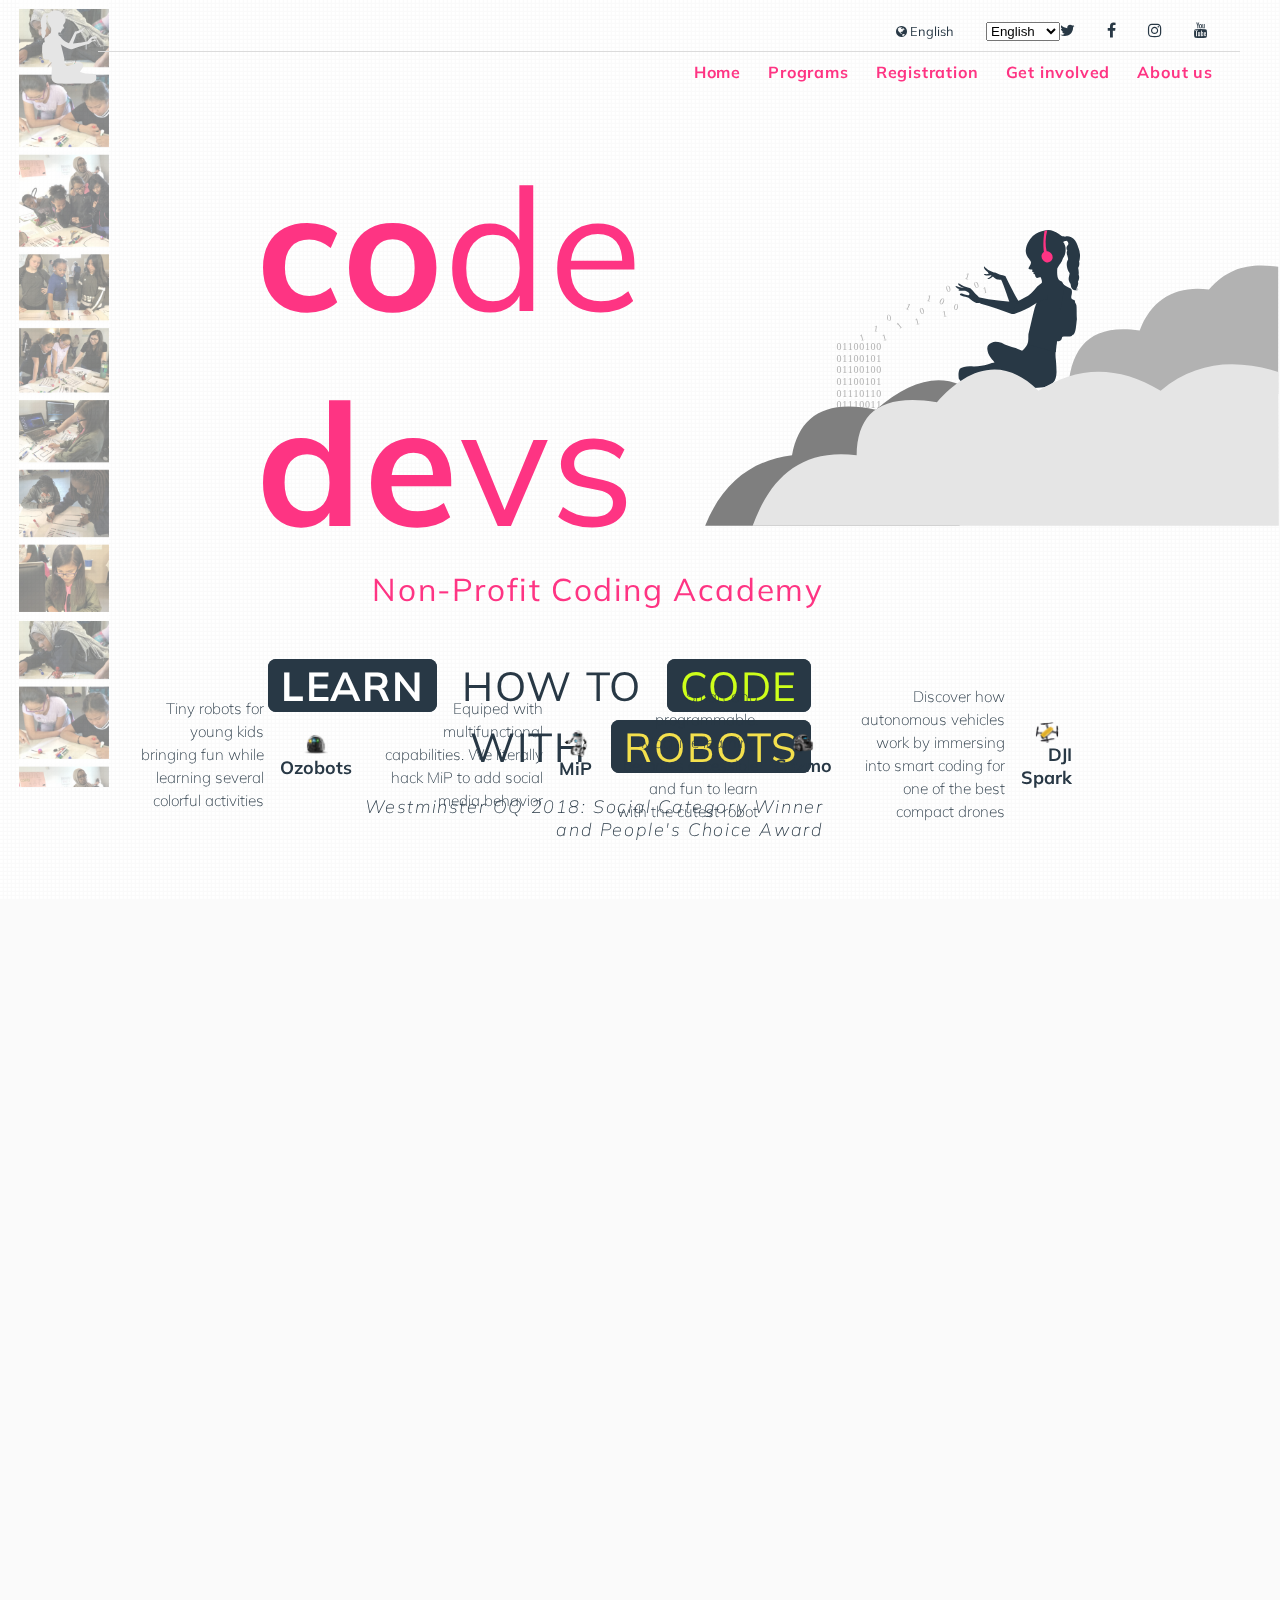
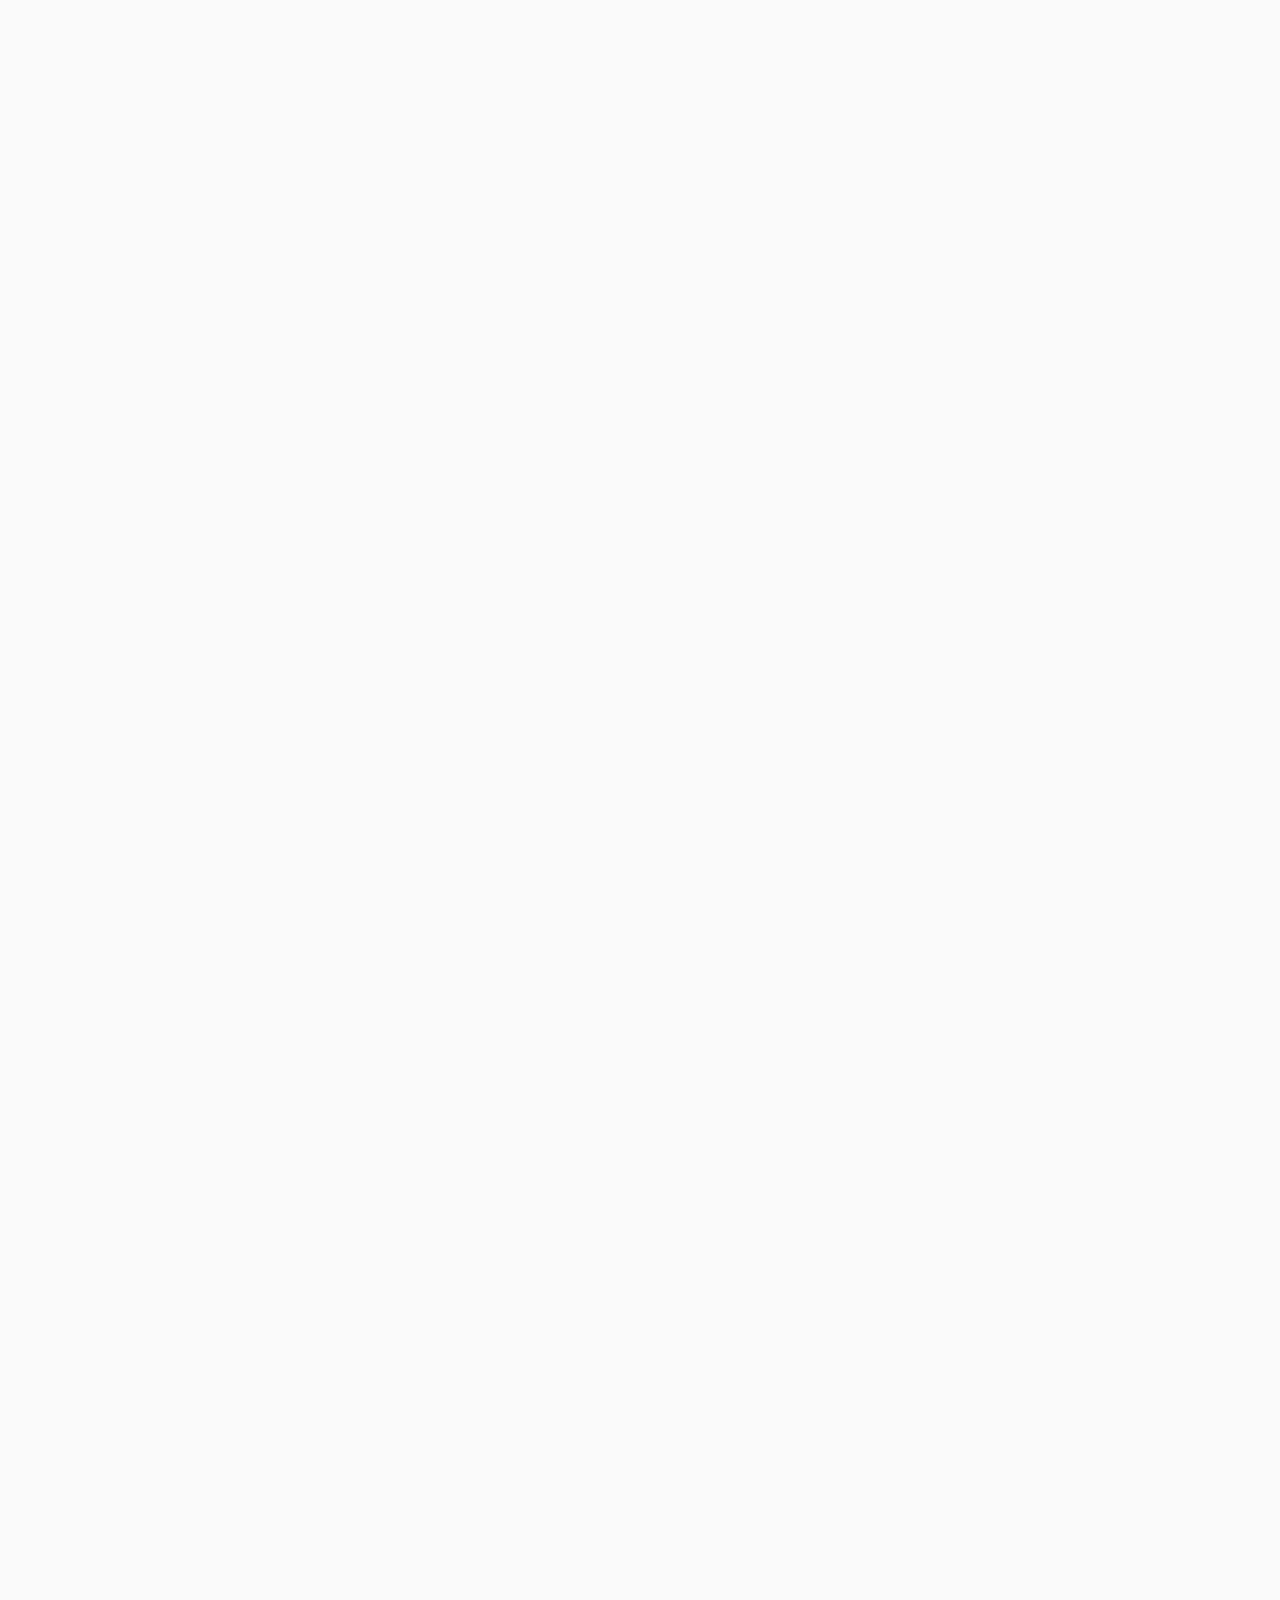
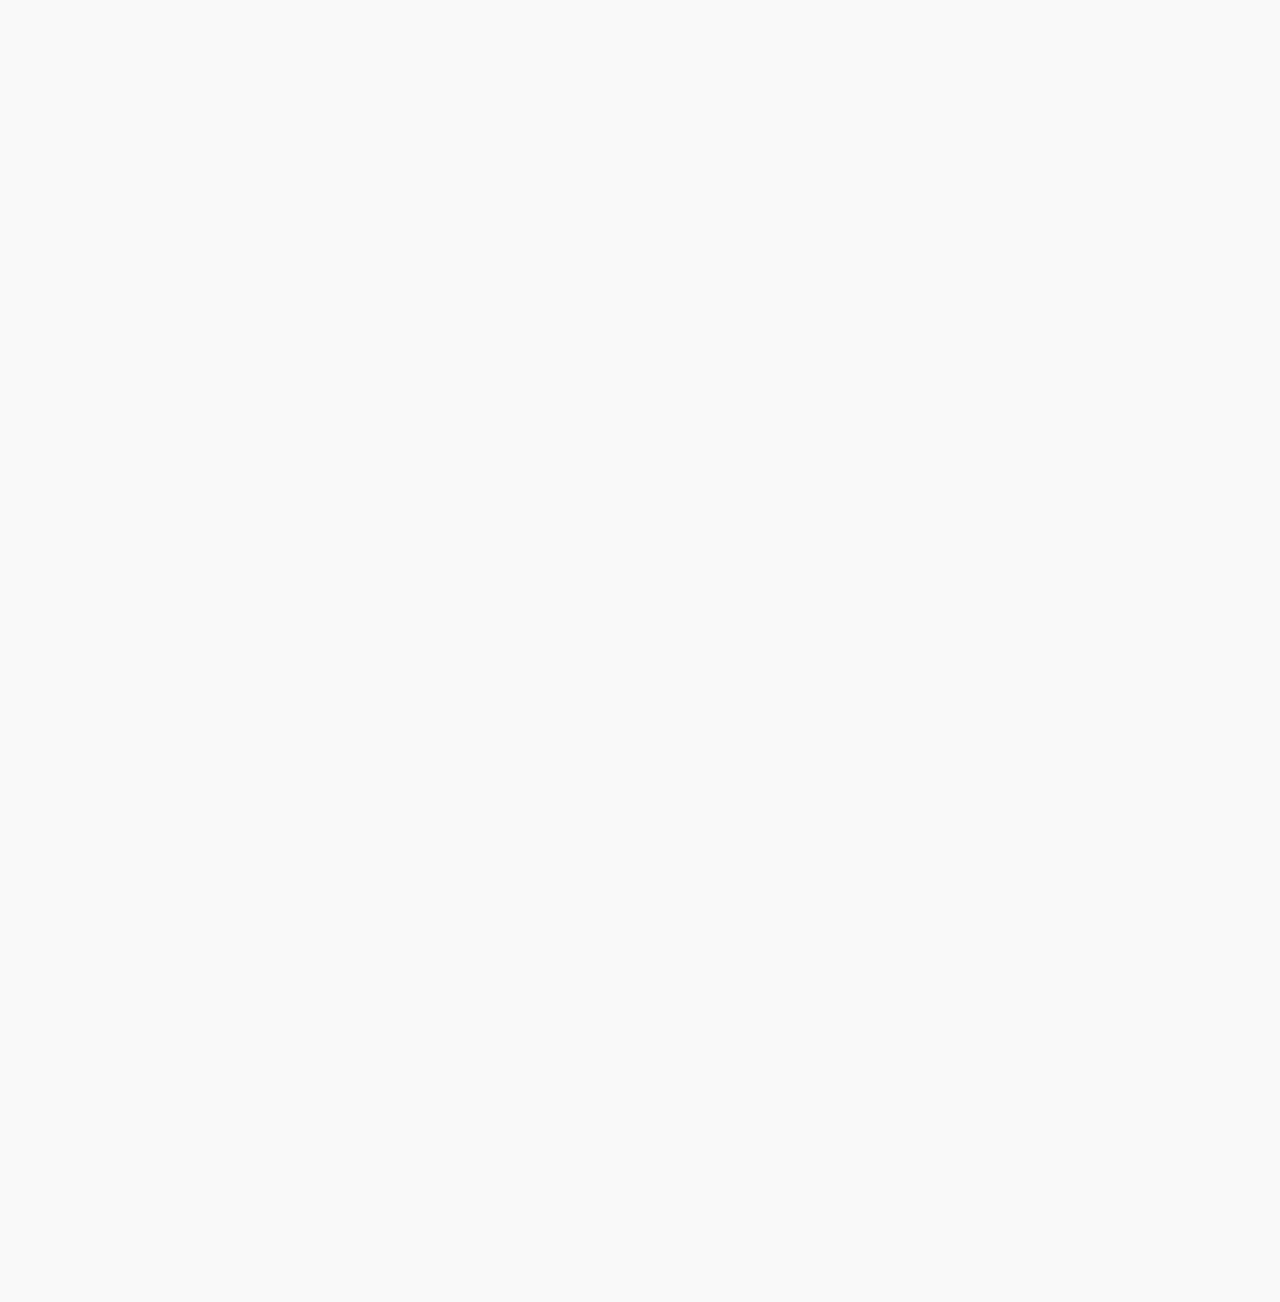
<file: index.html>
<!DOCTYPE html>
<html lang="en">
    <head>
        <meta charset="UTF-8">
        <meta name="viewport" content="width=device-width">
        <link rel="stylesheet" href="https://cdnjs.cloudflare.com/ajax/libs/font-awesome/4.7.0/css/font-awesome.min.css">
        <link href="https://fonts.googleapis.com/css?family=Montserrat:500|Muli:400,600,700|Noto+Sans" rel="stylesheet">
        <link rel="stylesheet" href="/assets/css/fullpage.css">
        <link rel="stylesheet" href="/assets/css/style.css">                
        <title>CodeDevs | Non-Profit Coding Academy for Women & Minorities</title>
    </head>
    <body>
        <header>    
    <div class="codedevs-engineer-color">
        <a href="/#home"><img src="/assets/img/codedevs-engineer-color.svg"/></a>
    </div>
    <div class="codedevs-engineer-silver hide">
        <img src="/assets/img/codedevs-engineer-silver.svg"/>
    </div>
    <div class="navigation">
        <div class="nav-social">            
            
<div class="current-language">
    <a href="#home" class="ex-font-language js-ec-link expandcollapse"><i class="fa fa-globe"></i> English</a>
</div>
<div class="language-container">
    <select id="language-selector">
        
             
                <option value="en" selected>English</option>
            
        
            
                <option value="es">Español</option>
            
        
            
                <option value="fr">Français</option>
            
        
    </select>
</div>


    <a href="https://twitter.com/codedevsorg" target="_blank"><i class="fa fa-twitter"></i></a>

    <a href="https://facebook.com/codedevsorg" target="_blank"><i class="fa fa-facebook"></i></a>

    <a href="https://instagram.com/codedevsorg" target="_blank"><i class="fa fa-instagram"></i></a>

    <a href="https://www.youtube.com/channel/UC_ZfAFlGfhvVUnnWbUzYd6g" target="_blank"><i class="fa fa-youtube"></i></a>

        </div>
        <div class="nav-desktop">
            <!-- Navigation - Enabled in Normal Display (Only) -->

<div class="nav-desktop-list">            

    <a href="#home" target="_self">Home</a>

    <a href="#programs" target="_self">Programs</a>

    <a href="#registration" target="_self">Registration</a>

    <a href="#get-involved" target="_self">Get involved</a>

    <a href="#about-us" target="_self">About us</a>

</div>
        </div>    
        <div class="nav-mobile-wrap">
            <div class="mobile-bar-icon-wrap">                
                <div class="mobile-bar-icon"><i class="fa fa-bars"></i></div>
                <div class="mobile-bar-icon-close hide"><i class="fa fa-times"></i></div>
            </div>
            <!-- Navigation - Enabled in Small Display (Only)(Accordion Content) -->

<nav class="nav-mobile hide-outside">    
    <ul class="nav-mobile-list">
    
        <li><a href="#home">HOME</a></li>
    
        <li><a href="#programs">PROGRAMS</a></li>
    
        <li><a href="#registration">REGISTRATION</a></li>
    
        <li><a href="#get-involved">GET INVOLVED</a></li>
    
        <li><a href="#about-us">ABOUT US</a></li>
    
        
        <li class="nav-mobile-language">                
            <a href="/#" class="ex-font-language js-ec-link expandcollapse">English <i class="fa fa-globe"></i></a>
        </li>
        
        <li>
        
            <a href="https://twitter.com/codedevsorg" target="_blank"><i class="fa fa-twitter  "></i></a>
        
            <a href="https://facebook.com/codedevsorg" target="_blank"><i class="fa fa-facebook  "></i></a>
        
            <a href="https://instagram.com/codedevsorg" target="_blank"><i class="fa fa-instagram  "></i></a>
        
            <a href="https://www.youtube.com/channel/UC_ZfAFlGfhvVUnnWbUzYd6g" target="_blank"><i class="fa fa-youtube  "></i></a>
        
        </li>        
    </ul>
</nav>
        </div>
    </div>    
</header>              
        
        <!-- Starts FullPage Slide JS -->
        <div id="fullpage">
            <div class="section" id="section-home" data-anchor="home">                
                
<div class="banner">
    <h1><span>co</span>de <span>de</span>vs</h1>   
    <div class="banner-inner">
        <div class="banner-left">
            <h2>Non-Profit Coding Academy</h2>
            <div class="zinger">
                <h3><span class="span-learn">LEARN</span> HOW TO <span class="span-code">CODE</span></h3>
                <h3>WITH <span class="span-robots">ROBOTS</span></h3>
            </div>
            <h4>Westminster OQ 2018: Social Category Winner<br/>
                and People's Choice Award
            </h4>
        </div>
    </div>    
</div>
<div class="banner-ads">
    <div class="banner-robot">
        <p>Tiny robots for young kids bringing fun while learning several colorful activities</p>
        <div class="banner-robot-img">
            <img src="/assets/img/robot-x200-ozobot.png"/>
            <h3>Ozobots</h3>
        </div>
    </div>
    <div class="banner-robot">
        <p>Equiped with multifunctional capabilities. We literally hack MiP to add social media behavior</p>
        <div class="banner-robot-img">
            <img src="/assets/img/robot-x200-mip.png"/>
            <h3>MiP</h3>
        </div>
    </div>
    <div class="banner-robot">
        <p>Smart and programmable. Machine learning becomes accessible and fun to learn with the cutest robot</p>
        <div class="banner-robot-img">
            <img src="/assets/img/robot-x200-cozmo.png"/>
            <h3>Cozmo</h3>
        </div>
    </div>
    <div class="banner-robot">
        <p>Discover how autonomous vehicles work by immersing into smart coding for one of the best compact drones</p>
        <div class="banner-robot-img">
            <img src="/assets/img/robot-x200-dji_spark.png"/>
            <h3>DJI Spark</h3>
        </div>        
    </div>
</div>
<div class="banner-robots1">
    <span></span>
</div>
<div class="debug"></div>
            </div>
            <div class="section" id="section-programs" data-anchor="programs">
                
<div class="slide" data-anchor="curricula">    
    <h1>Programs Webpage</h1>
    <h1>K12 - After School</h1>
    <h2>Subtitle</h2>    
        <p>Lorem <a href="#">link</a> ipsum dolor sit amet, consectetur adipiscing elit. Donec vestibulum lectus varius, condimentum sem id, feugiat purus. Quisque pulvinar urna quis iaculis congue. Sed semper pellentesque ligula, posuere posuere est feugiat vitae. In eu arcu lobortis, aliquet est nec, pretium enim. Suspendisse eget sodales metus. Cras dolor magna, semper sed ligula in, sollicitudin interdum leo. Phasellus sed velit tempor, pulvinar dolor in, malesuada ex. Mauris efficitur hendrerit velit ut accumsan.</p>
        <p>Lorem ipsum dolor sit amet, consectetur adipiscing elit. Donec vestibulum lectus varius, condimentum sem id, feugiat purus. Quisque pulvinar urna quis iaculis congue. Sed semper pellentesque ligula, posuere posuere est feugiat vitae. In eu arcu lobortis, aliquet est nec, pretium enim. Suspendisse eget sodales metus. Cras dolor magna, semper sed ligula in, sollicitudin interdum leo. Phasellus sed velit tempor, pulvinar dolor in, malesuada ex. Mauris efficitur hendrerit velit ut accumsan.</p>        
</div>
<div class="slide" data-anchor="k12">              
    Some section B.2
</div>
<div class="slide" data-anchor="program-3">
    Some section B.3
</div>

            </div>
            <div class="section" data-anchor="registration">
                
<h1>Registration Webpage</h1>
Some section C
            </div>
            <div class="section" data-anchor="get-involved">
                
<h1>Volunteer Webpage</h1>
    Some section D
            </div>
            <div class="section" data-anchor="about-us">
                
<h1>About Us Webpage</h1>
Some section E
            </div>
        </div>            
        <script src="https://ajax.googleapis.com/ajax/libs/jquery/3.3.1/jquery.min.js"></script>
        <script src="/assets/js/fullpage.js"></script>
        <script src="/assets/js/main.js"></script>
    </body>
</html>
</file>
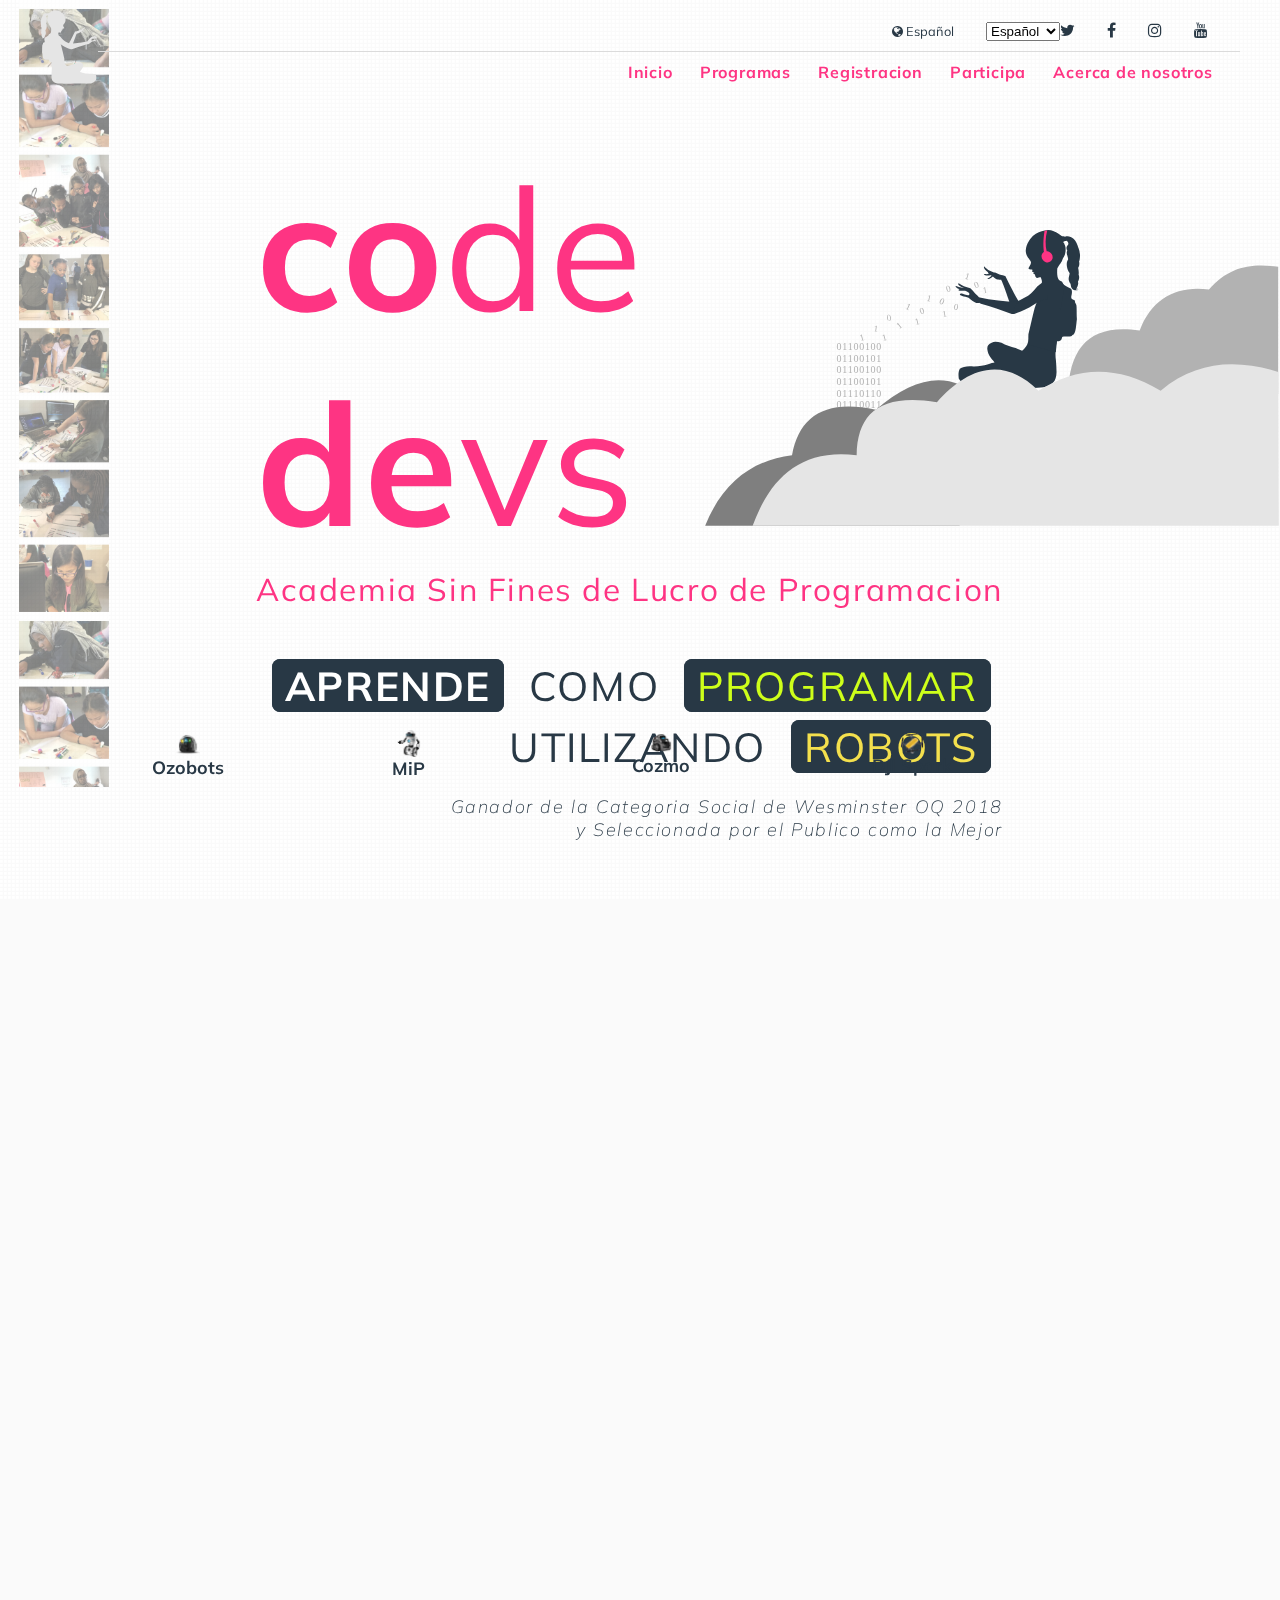
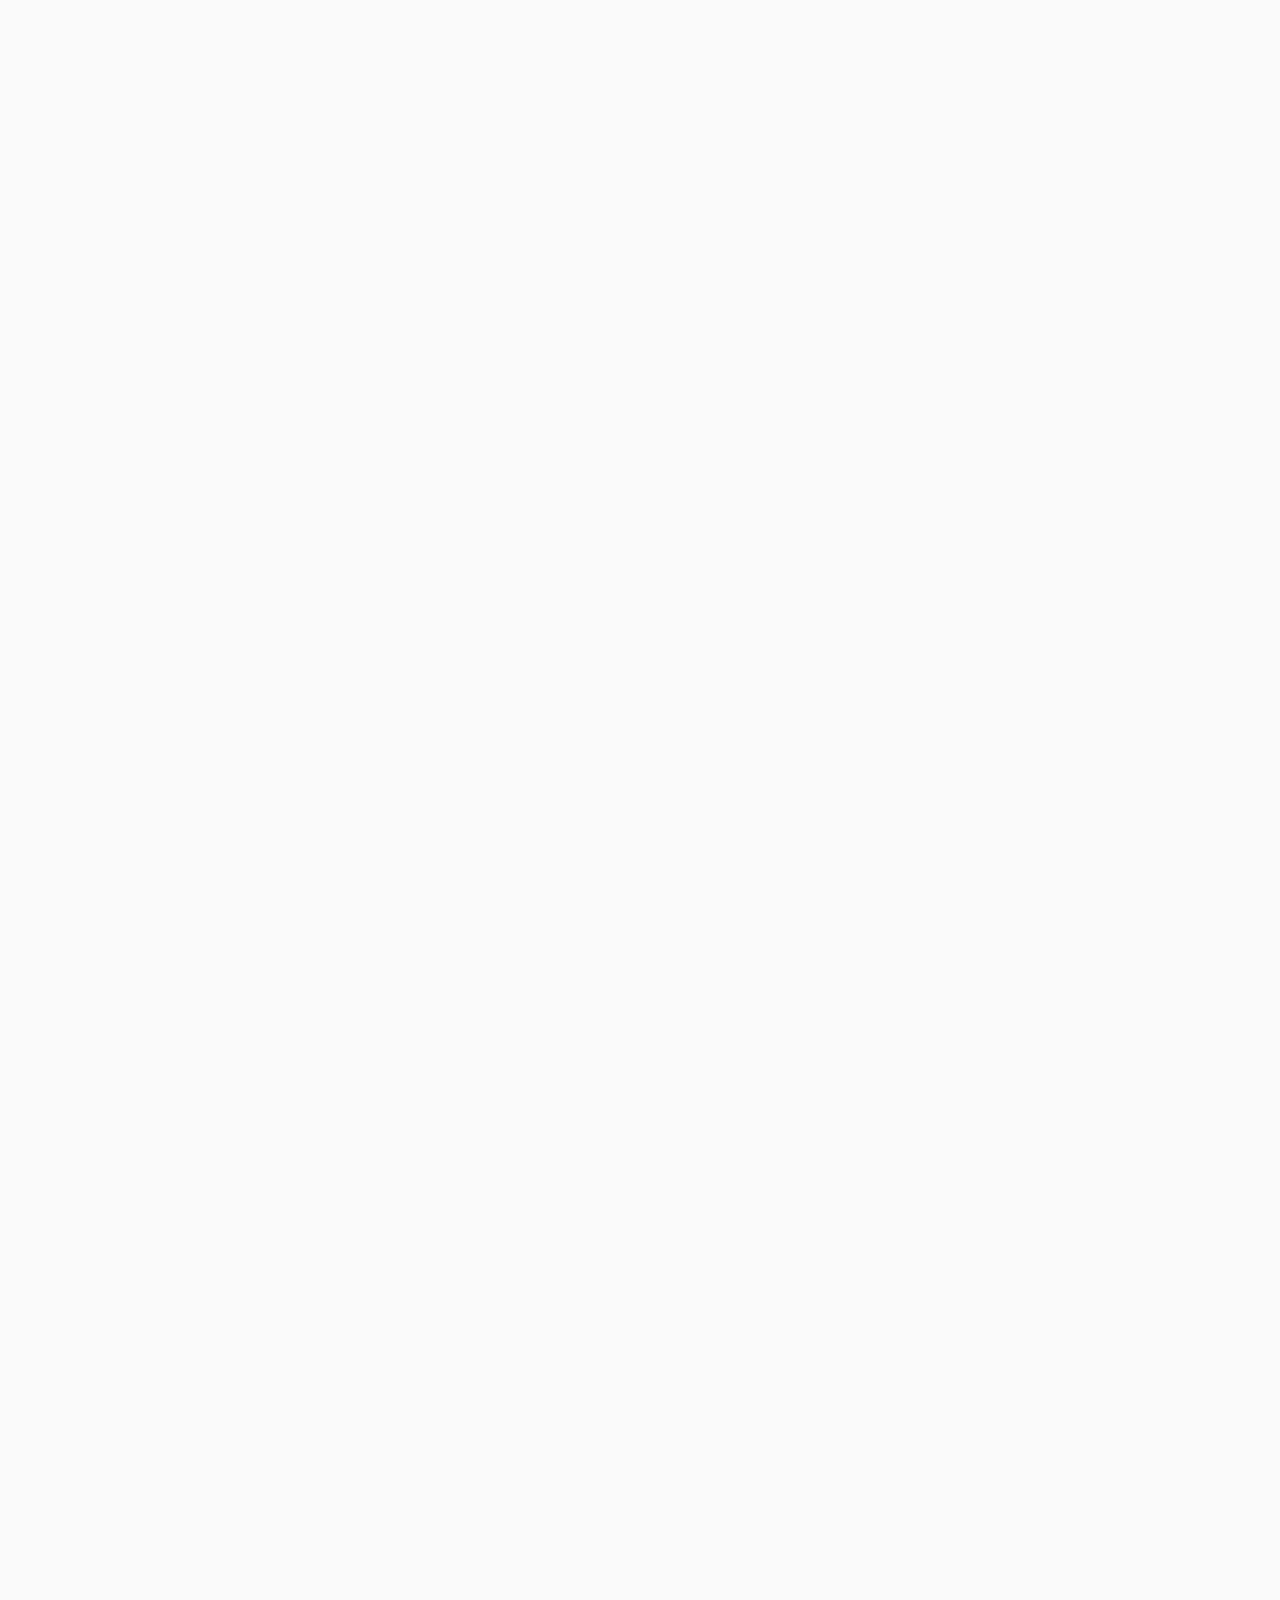
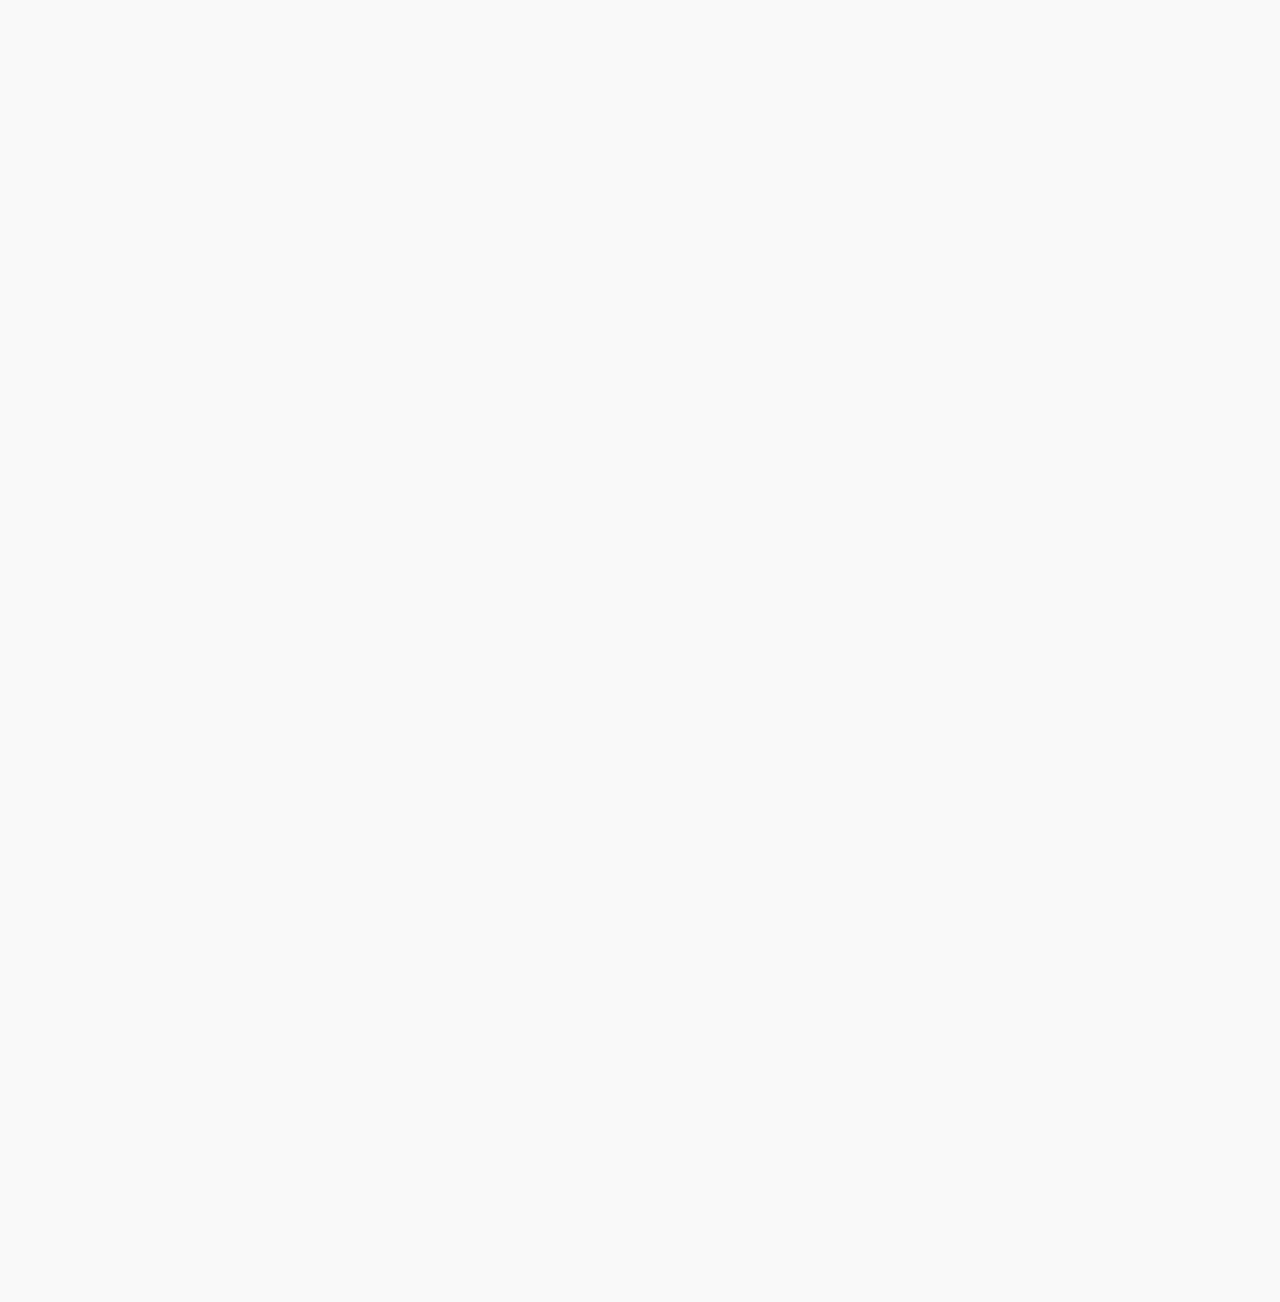
<file: es/index.html>
<!DOCTYPE html>
<html lang="es">
    <head>
        <meta charset="UTF-8">
        <meta name="viewport" content="width=device-width">
        <link rel="stylesheet" href="https://cdnjs.cloudflare.com/ajax/libs/font-awesome/4.7.0/css/font-awesome.min.css">
        <link href="https://fonts.googleapis.com/css?family=Montserrat:500|Muli:400,600,700|Noto+Sans" rel="stylesheet">
        <link rel="stylesheet" href="/assets/css/fullpage.css">
        <link rel="stylesheet" href="/assets/css/style.css">                
        <title>CodeDevs | Academia sin Fines de Lucro de Programacion para Mujeres y Minorias</title>
    </head>
    <body>
        <header>    
    <div class="codedevs-engineer-color">
        <a href="/#inicio"><img src="/assets/img/codedevs-engineer-color.svg"/></a>
    </div>
    <div class="codedevs-engineer-silver hide">
        <img src="/assets/img/codedevs-engineer-silver.svg"/>
    </div>
    <div class="navigation">
        <div class="nav-social">            
            
<div class="current-language">
    <a href="#inicio" class="ex-font-language js-ec-link expandcollapse"><i class="fa fa-globe"></i> Español</a>
</div>
<div class="language-container">
    <select id="language-selector">
        
            
                <option value="en">English</option>
            
        
             
                <option value="es" selected>Español</option>
            
        
            
                <option value="fr">Français</option>
            
        
    </select>
</div>


    <a href="https://twitter.com/codedevsorg" target="_blank"><i class="fa fa-twitter"></i></a>

    <a href="https://facebook.com/codedevsorg" target="_blank"><i class="fa fa-facebook"></i></a>

    <a href="https://instagram.com/codedevsorg" target="_blank"><i class="fa fa-instagram"></i></a>

    <a href="https://www.youtube.com/channel/UC_ZfAFlGfhvVUnnWbUzYd6g" target="_blank"><i class="fa fa-youtube"></i></a>

        </div>
        <div class="nav-desktop">
            <!-- Navigation - Enabled in Normal Display (Only) -->

<div class="nav-desktop-list">            

    <a href="#inicio" target="_self">Inicio</a>

    <a href="#programas" target="_self">Programas</a>

    <a href="#registracion" target="_self">Registracion</a>

    <a href="#participa" target="_self">Participa</a>

    <a href="#acerca-de-nosotros" target="_self">Acerca de nosotros</a>

</div>
        </div>    
        <div class="nav-mobile-wrap">
            <div class="mobile-bar-icon-wrap">                
                <div class="mobile-bar-icon"><i class="fa fa-bars"></i></div>
                <div class="mobile-bar-icon-close hide"><i class="fa fa-times"></i></div>
            </div>
            <!-- Navigation - Enabled in Small Display (Only)(Accordion Content) -->

<nav class="nav-mobile hide-outside">    
    <ul class="nav-mobile-list">
    
        <li><a href="#inicio">INICIO</a></li>
    
        <li><a href="#programas">PROGRAMAS</a></li>
    
        <li><a href="#registracion">REGISTRACION</a></li>
    
        <li><a href="#participa">PARTICIPA</a></li>
    
        <li><a href="#acerca-de-nosotros">ACERCA DE NOSOTROS</a></li>
    
        
        <li class="nav-mobile-language">                
            <a href="/#" class="ex-font-language js-ec-link expandcollapse">Español <i class="fa fa-globe"></i></a>
        </li>
        
        <li>
        
            <a href="https://twitter.com/codedevsorg" target="_blank"><i class="fa fa-twitter  "></i></a>
        
            <a href="https://facebook.com/codedevsorg" target="_blank"><i class="fa fa-facebook  "></i></a>
        
            <a href="https://instagram.com/codedevsorg" target="_blank"><i class="fa fa-instagram  "></i></a>
        
            <a href="https://www.youtube.com/channel/UC_ZfAFlGfhvVUnnWbUzYd6g" target="_blank"><i class="fa fa-youtube  "></i></a>
        
        </li>        
    </ul>
</nav>
        </div>
    </div>    
</header>              
        
        <!-- Starts FullPage Slide JS -->
        <div id="fullpage">
            <div class="section" id="section-home" data-anchor="inicio">                
                
<div class="banner">
    <h1><span>co</span>de <span>de</span>vs</h1>   
    <div class="banner-inner">
        <div class="banner-left">
            <h2>Academia Sin Fines de Lucro de Programacion</h2>
            <div class="zinger">
                <h3><span class="span-learn">APRENDE</span> COMO <span class="span-code">PROGRAMAR</span></h3>
                <h3>UTILIZANDO <span class="span-robots">ROBOTS</span></h3>
            </div>
            <h4>Ganador de la Categoria Social de Wesminster OQ 2018<br/>
                y Seleccionada por el Publico como la Mejor
            </h4>
        </div>
    </div>    
</div>
<div class="banner-ads">
    <div class="banner-robot">
        <p></p>
        <div class="banner-robot-img">
            <img src="/assets/img/robot-x200-ozobot.png"/>
            <h3>Ozobots</h3>
        </div>
    </div>
    <div class="banner-robot">
        <p></p>
        <div class="banner-robot-img">
            <img src="/assets/img/robot-x200-mip.png"/>
            <h3>MiP</h3>
        </div>
    </div>
    <div class="banner-robot">
        <p></p>
        <div class="banner-robot-img">
            <img src="/assets/img/robot-x200-cozmo.png"/>
            <h3>Cozmo</h3>
        </div>
    </div>
    <div class="banner-robot">
        <p></p>
        <div class="banner-robot-img">
            <img src="/assets/img/robot-x200-dji_spark.png"/>
            <h3>DJI Spark</h3>
        </div>        
    </div>
</div>
<div class="banner-robots1">
    <span></span>
</div>
<div class="debug"></div>
            </div>
            <div class="section" id="section-programs" data-anchor="programas">
                
<div class="slide" data-anchor="curricula">    
    <h1>Programas de la Página Web</h1>
    <h1>K12 - Después de la Escuela</h1>
    <h2>Subtitulo</h2>    
        <p>Lorem <a href="#">link</a> ipsum dolor sit amet, consectetur adipiscing elit. Donec vestibulum lectus varius, condimentum sem id, feugiat purus. Quisque pulvinar urna quis iaculis congue. Sed semper pellentesque ligula, posuere posuere est feugiat vitae. In eu arcu lobortis, aliquet est nec, pretium enim. Suspendisse eget sodales metus. Cras dolor magna, semper sed ligula in, sollicitudin interdum leo. Phasellus sed velit tempor, pulvinar dolor in, malesuada ex. Mauris efficitur hendrerit velit ut accumsan.</p>
        <p>Lorem ipsum dolor sit amet, consectetur adipiscing elit. Donec vestibulum lectus varius, condimentum sem id, feugiat purus. Quisque pulvinar urna quis iaculis congue. Sed semper pellentesque ligula, posuere posuere est feugiat vitae. In eu arcu lobortis, aliquet est nec, pretium enim. Suspendisse eget sodales metus. Cras dolor magna, semper sed ligula in, sollicitudin interdum leo. Phasellus sed velit tempor, pulvinar dolor in, malesuada ex. Mauris efficitur hendrerit velit ut accumsan.</p>        
</div>
<div class="slide" data-anchor="k12">              
    Alguna seccion B.2
</div>
<div class="slide" data-anchor="program-3">
    Alguna seccion B.3
</div>

            </div>
            <div class="section" data-anchor="registracion">
                
<h1>Página Web de Registracion</h1>
Alguna Seccion C
            </div>
            <div class="section" data-anchor="participa">
                
<h1>Página Web de Voluntarios</h1>
    Alguna Seccion D
            </div>
            <div class="section" data-anchor="acerca-de-nosotros">
                
<h1>Página Web Acerca de Nosotros</h1>
Alguna Seccion E
            </div>
        </div>            
        <script src="https://ajax.googleapis.com/ajax/libs/jquery/3.3.1/jquery.min.js"></script>
        <script src="/assets/js/fullpage.js"></script>
        <script src="/assets/js/main.js"></script>
    </body>
</html>
</file>
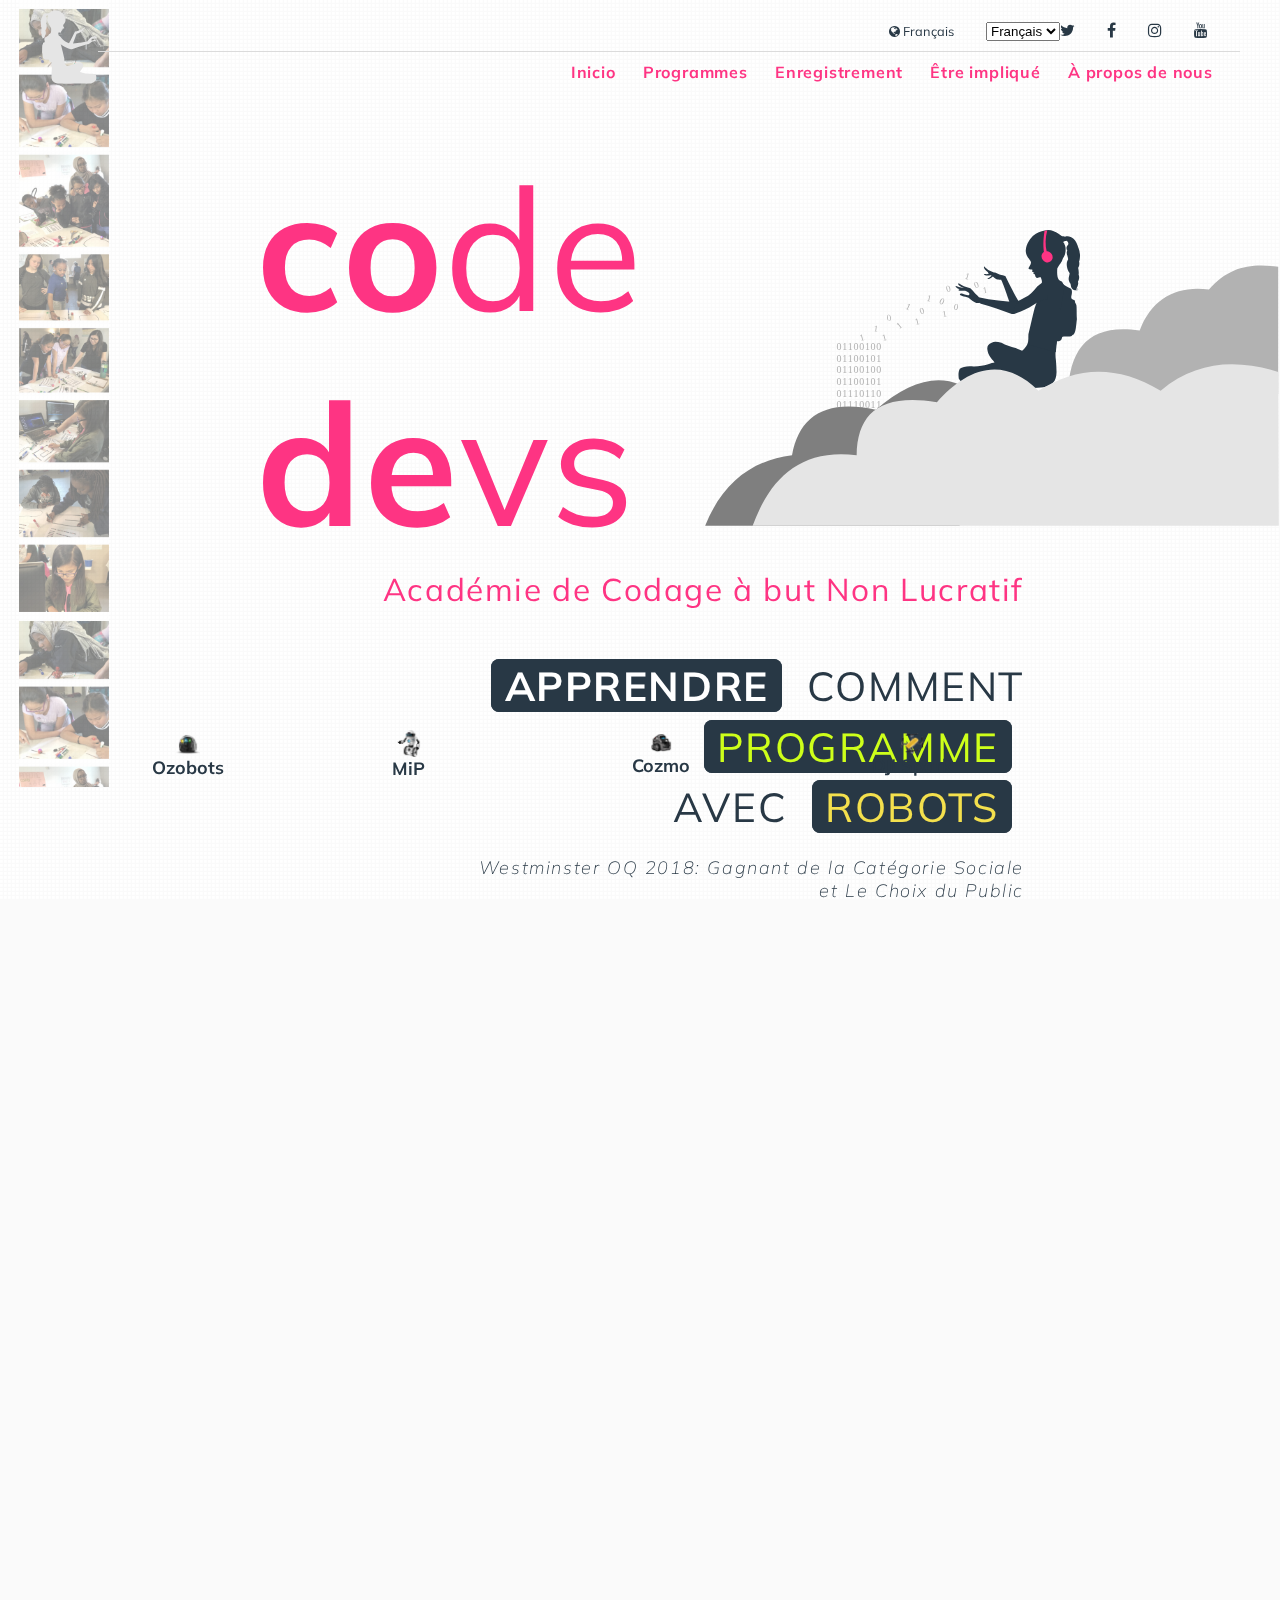
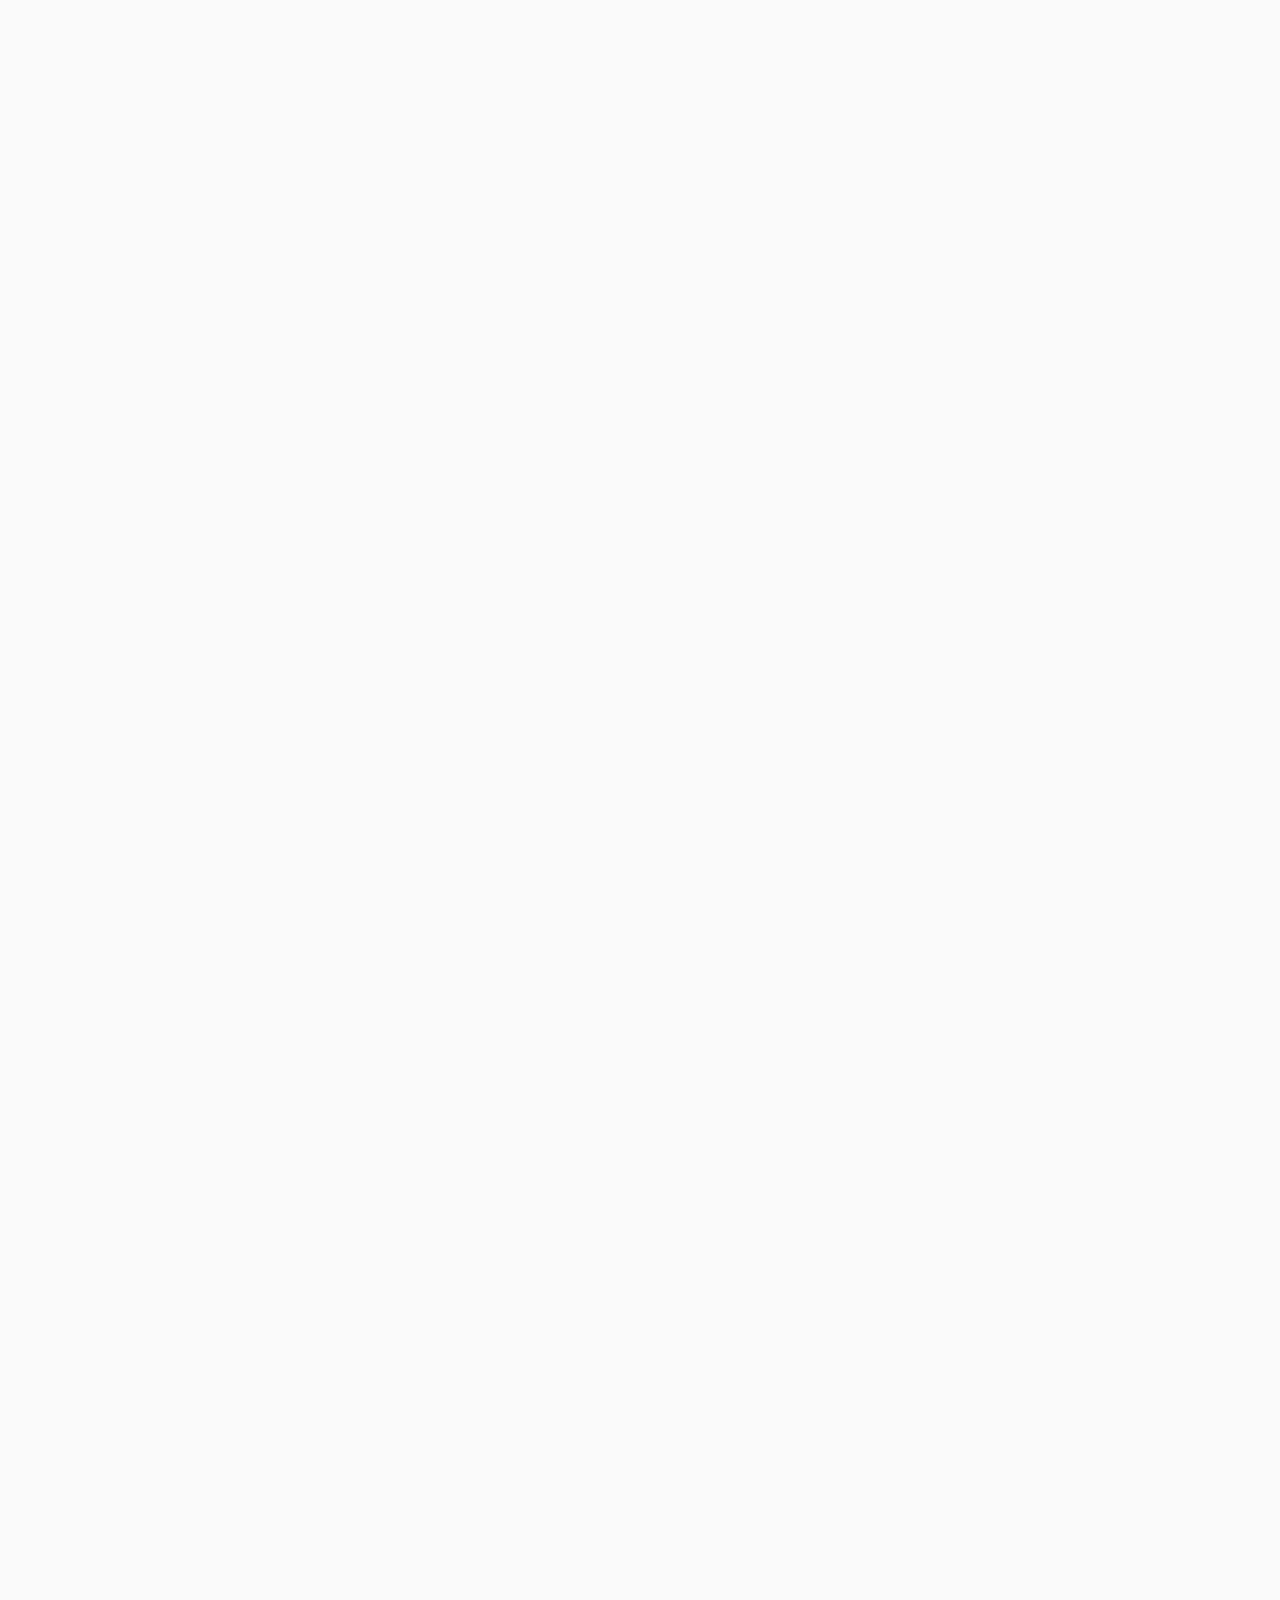
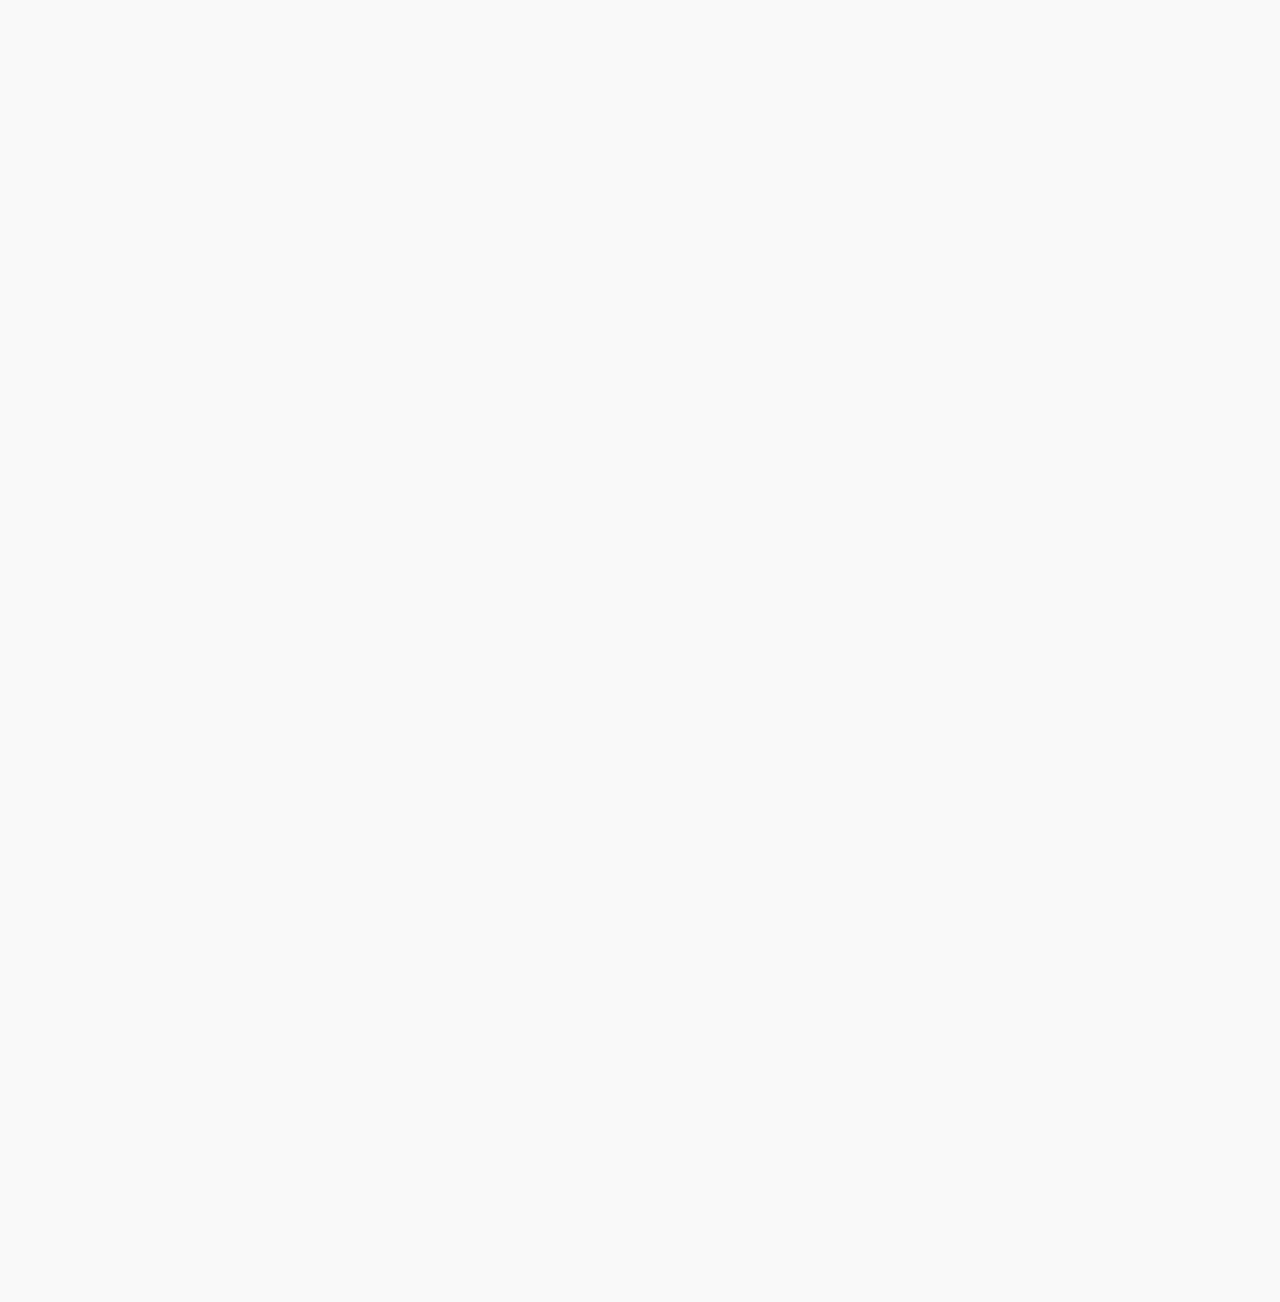
<file: fr/index.html>
<!DOCTYPE html>
<html lang="fr">
    <head>
        <meta charset="UTF-8">
        <meta name="viewport" content="width=device-width">
        <link rel="stylesheet" href="https://cdnjs.cloudflare.com/ajax/libs/font-awesome/4.7.0/css/font-awesome.min.css">
        <link href="https://fonts.googleapis.com/css?family=Montserrat:500|Muli:400,600,700|Noto+Sans" rel="stylesheet">
        <link rel="stylesheet" href="/assets/css/fullpage.css">
        <link rel="stylesheet" href="/assets/css/style.css">                
        <title>CodeDevs | Académie de Programmation à but Non Lucratif pour les Femmes et les Minorités</title>
    </head>
    <body>
        <header>    
    <div class="codedevs-engineer-color">
        <a href="/#inicio"><img src="/assets/img/codedevs-engineer-color.svg"/></a>
    </div>
    <div class="codedevs-engineer-silver hide">
        <img src="/assets/img/codedevs-engineer-silver.svg"/>
    </div>
    <div class="navigation">
        <div class="nav-social">            
            
<div class="current-language">
    <a href="#inicio" class="ex-font-language js-ec-link expandcollapse"><i class="fa fa-globe"></i> Français</a>
</div>
<div class="language-container">
    <select id="language-selector">
        
            
                <option value="en">English</option>
            
        
            
                <option value="es">Español</option>
            
        
             
                <option value="fr" selected>Français</option>
            
        
    </select>
</div>


    <a href="https://twitter.com/codedevsorg" target="_blank"><i class="fa fa-twitter"></i></a>

    <a href="https://facebook.com/codedevsorg" target="_blank"><i class="fa fa-facebook"></i></a>

    <a href="https://instagram.com/codedevsorg" target="_blank"><i class="fa fa-instagram"></i></a>

    <a href="https://www.youtube.com/channel/UC_ZfAFlGfhvVUnnWbUzYd6g" target="_blank"><i class="fa fa-youtube"></i></a>

        </div>
        <div class="nav-desktop">
            <!-- Navigation - Enabled in Normal Display (Only) -->

<div class="nav-desktop-list">            

    <a href="#inicio" target="_self">Inicio</a>

    <a href="#programmes" target="_self">Programmes</a>

    <a href="#enregistrement" target="_self">Enregistrement</a>

    <a href="#être-impliqué" target="_self">Être impliqué</a>

    <a href="#à-propos-de-nous" target="_self">À propos de nous</a>

</div>
        </div>    
        <div class="nav-mobile-wrap">
            <div class="mobile-bar-icon-wrap">                
                <div class="mobile-bar-icon"><i class="fa fa-bars"></i></div>
                <div class="mobile-bar-icon-close hide"><i class="fa fa-times"></i></div>
            </div>
            <!-- Navigation - Enabled in Small Display (Only)(Accordion Content) -->

<nav class="nav-mobile hide-outside">    
    <ul class="nav-mobile-list">
    
        <li><a href="#inicio">INICIO</a></li>
    
        <li><a href="#programmes">PROGRAMMES</a></li>
    
        <li><a href="#enregistrement">ENREGISTREMENT</a></li>
    
        <li><a href="#être-impliqué">ÊTRE IMPLIQUÉ</a></li>
    
        <li><a href="#à-propos-de-nous">À PROPOS DE NOUS</a></li>
    
        
        <li class="nav-mobile-language">                
            <a href="/#" class="ex-font-language js-ec-link expandcollapse">Français <i class="fa fa-globe"></i></a>
        </li>
        
        <li>
        
            <a href="https://twitter.com/codedevsorg" target="_blank"><i class="fa fa-twitter  "></i></a>
        
            <a href="https://facebook.com/codedevsorg" target="_blank"><i class="fa fa-facebook  "></i></a>
        
            <a href="https://instagram.com/codedevsorg" target="_blank"><i class="fa fa-instagram  "></i></a>
        
            <a href="https://www.youtube.com/channel/UC_ZfAFlGfhvVUnnWbUzYd6g" target="_blank"><i class="fa fa-youtube  "></i></a>
        
        </li>        
    </ul>
</nav>
        </div>
    </div>    
</header>              
        
        <!-- Starts FullPage Slide JS -->
        <div id="fullpage">
            <div class="section" id="section-home" data-anchor="inicio">                
                
<div class="banner">
    <h1><span>co</span>de <span>de</span>vs</h1>   
    <div class="banner-inner">
        <div class="banner-left">
            <h2>Académie de Codage à but Non Lucratif</h2>
            <div class="zinger">
                <h3><span class="span-learn">APPRENDRE</span> COMMENT <span class="span-code">PROGRAMME</span></h3>
                <h3>AVEC <span class="span-robots">ROBOTS</span></h3>
            </div>
            <h4>Westminster OQ 2018: Gagnant de la Catégorie Sociale<br/>
                et Le Choix du Public
            </h4>
        </div>
    </div>    
</div>
<div class="banner-ads">
    <div class="banner-robot">
        <p></p>
        <div class="banner-robot-img">
            <img src="/assets/img/robot-x200-ozobot.png"/>
            <h3>Ozobots</h3>
        </div>
    </div>
    <div class="banner-robot">
        <p></p>
        <div class="banner-robot-img">
            <img src="/assets/img/robot-x200-mip.png"/>
            <h3>MiP</h3>
        </div>
    </div>
    <div class="banner-robot">
        <p></p>
        <div class="banner-robot-img">
            <img src="/assets/img/robot-x200-cozmo.png"/>
            <h3>Cozmo</h3>
        </div>
    </div>
    <div class="banner-robot">
        <p></p>
        <div class="banner-robot-img">
            <img src="/assets/img/robot-x200-dji_spark.png"/>
            <h3>DJI Spark</h3>
        </div>        
    </div>
</div>
<div class="banner-robots1">
    <span></span>
</div>
<div class="debug"></div>
            </div>
            <div class="section" id="section-programs" data-anchor="programmes">
                
<div class="slide" data-anchor="curricula">    
    <h1>Programmes Webpage</h1>
    <h1>K12 - Après l'école</h1>
    <h2>Sous-titre</h2>    
        <p>Lorem <a href="#">link</a> ipsum dolor sit amet, consectetur adipiscing elit. Donec vestibulum lectus varius, condimentum sem id, feugiat purus. Quisque pulvinar urna quis iaculis congue. Sed semper pellentesque ligula, posuere posuere est feugiat vitae. In eu arcu lobortis, aliquet est nec, pretium enim. Suspendisse eget sodales metus. Cras dolor magna, semper sed ligula in, sollicitudin interdum leo. Phasellus sed velit tempor, pulvinar dolor in, malesuada ex. Mauris efficitur hendrerit velit ut accumsan.</p>
        <p>Lorem ipsum dolor sit amet, consectetur adipiscing elit. Donec vestibulum lectus varius, condimentum sem id, feugiat purus. Quisque pulvinar urna quis iaculis congue. Sed semper pellentesque ligula, posuere posuere est feugiat vitae. In eu arcu lobortis, aliquet est nec, pretium enim. Suspendisse eget sodales metus. Cras dolor magna, semper sed ligula in, sollicitudin interdum leo. Phasellus sed velit tempor, pulvinar dolor in, malesuada ex. Mauris efficitur hendrerit velit ut accumsan.</p>        
</div>
<div class="slide" data-anchor="k12">              
    Une section B.2
</div>
<div class="slide" data-anchor="program-3">
    Une section B.3
</div>

            </div>
            <div class="section" data-anchor="enregistrement">
                
<h1>Enregistrement Webpage</h1>
Une Section C
            </div>
            <div class="section" data-anchor="être-impliqué">
                
<h1>Page Web des Bénévoles</h1>
    Une Section D
            </div>
            <div class="section" data-anchor="à-propos-de-nous">
                
<h1>Site Internet à Propos de Nous</h1>
Une Section E
            </div>
        </div>            
        <script src="https://ajax.googleapis.com/ajax/libs/jquery/3.3.1/jquery.min.js"></script>
        <script src="/assets/js/fullpage.js"></script>
        <script src="/assets/js/main.js"></script>
    </body>
</html>
</file>
<file: assets/css/fullpage.css>
/*!
 * fullPage 3.0.4
 * https://github.com/alvarotrigo/fullPage.js
 *
 * @license GPLv3 for open source use only
 * or Fullpage Commercial License for commercial use
 * http://alvarotrigo.com/fullPage/pricing/
 *
 * Copyright (C) 2018 http://alvarotrigo.com/fullPage - A project by Alvaro Trigo
 */
html.fp-enabled,
.fp-enabled body {
    margin: 0;
    padding: 0;
    overflow:hidden;

    /*Avoid flicker on slides transitions for mobile phones #336 */
    -webkit-tap-highlight-color: rgba(0,0,0,0);
}
.fp-section {
    position: relative;
    -webkit-box-sizing: border-box; /* Safari<=5 Android<=3 */
    -moz-box-sizing: border-box; /* <=28 */
    box-sizing: border-box;
}
.fp-slide {
    float: left;
}
.fp-slide, .fp-slidesContainer {
    height: 100%;
    display: block;
}
.fp-slides {
    z-index:1;
    height: 100%;
    overflow: hidden;
    position: relative;
    -webkit-transition: all 0.3s ease-out; /* Safari<=6 Android<=4.3 */
    transition: all 0.3s ease-out;
}
.fp-section.fp-table, .fp-slide.fp-table {
    display: table;
    table-layout:fixed;
    width: 100%;
}
.fp-tableCell {
    display: table-cell;
    vertical-align: middle;
    width: 100%;
    /*height: 100%;*/
}
.fp-slidesContainer {
    float: left;
    position: relative;
}
.fp-controlArrow {
    -webkit-user-select: none; /* webkit (safari, chrome) browsers */
    -moz-user-select: none; /* mozilla browsers */
    -khtml-user-select: none; /* webkit (konqueror) browsers */
    -ms-user-select: none; /* IE10+ */
    position: absolute;
    z-index: 4;
    top: 50%;
    cursor: pointer;
    width: 0;
    height: 0;
    border-style: solid;
    margin-top: -38px;
    -webkit-transform: translate3d(0,0,0);
    -ms-transform: translate3d(0,0,0);
    transform: translate3d(0,0,0);
}
.fp-controlArrow.fp-prev {
    left: 15px;
    width: 0;
    border-width: 38.5px 34px 38.5px 0;
    border-color: transparent #fff transparent transparent;
}
.fp-controlArrow.fp-next {
    right: 15px;
    border-width: 38.5px 0 38.5px 34px;
    border-color: transparent transparent transparent #fff;
}
.fp-scrollable {
    overflow: hidden;
    position: relative;
}
.fp-scroller{
    overflow: hidden;
}
.iScrollIndicator{
    border: 0 !important;
}
.fp-notransition {
    -webkit-transition: none !important;
    transition: none !important;
}
#fp-nav {
    position: fixed;
    z-index: 100;
    margin-top: -32px;
    top: 50%;
    opacity: 1;
    -webkit-transform: translate3d(0,0,0);
}
#fp-nav.fp-right {
    right: 17px;
}
#fp-nav.fp-left {
    left: 17px;
}
.fp-slidesNav{
    position: absolute;
    z-index: 4;
    opacity: 1;
    -webkit-transform: translate3d(0,0,0);
    -ms-transform: translate3d(0,0,0);
    transform: translate3d(0,0,0);
    left: 0 !important;
    right: 0;
    margin: 0 auto !important;
}
.fp-slidesNav.fp-bottom {
    bottom: 17px;
}
.fp-slidesNav.fp-top {
    top: 17px;
}
#fp-nav ul,
.fp-slidesNav ul {
  margin: 0;
  padding: 0;
}
#fp-nav ul li,
.fp-slidesNav ul li {
    display: block;
    width: 14px;
    height: 13px;
    margin: 7px;
    position:relative;
}
.fp-slidesNav ul li {
    display: inline-block;
}
#fp-nav ul li a,
.fp-slidesNav ul li a {
    display: block;
    position: relative;
    z-index: 1;
    width: 100%;
    height: 100%;
    cursor: pointer;
    text-decoration: none;
}
#fp-nav ul li a.active span,
.fp-slidesNav ul li a.active span,
#fp-nav ul li:hover a.active span,
.fp-slidesNav ul li:hover a.active span{
    height: 12px;
    width: 12px;
    margin: -6px 0 0 -6px;
    border-radius: 100%;
 }
#fp-nav ul li a span,
.fp-slidesNav ul li a span {
    border-radius: 50%;
    position: absolute;
    z-index: 1;
    height: 4px;
    width: 4px;
    border: 0;
    background: #333;
    left: 50%;
    top: 50%;
    margin: -2px 0 0 -2px;
    -webkit-transition: all 0.1s ease-in-out;
    -moz-transition: all 0.1s ease-in-out;
    -o-transition: all 0.1s ease-in-out;
    transition: all 0.1s ease-in-out;
}
#fp-nav ul li:hover a span,
.fp-slidesNav ul li:hover a span{
    width: 10px;
    height: 10px;
    margin: -5px 0px 0px -5px;
}
#fp-nav ul li .fp-tooltip {
    position: absolute;
    top: -2px;
    color: #fff;
    font-size: 14px;
    font-family: arial, helvetica, sans-serif;
    white-space: nowrap;
    max-width: 220px;
    overflow: hidden;
    display: block;
    opacity: 0;
    width: 0;
    cursor: pointer;
}
#fp-nav ul li:hover .fp-tooltip,
#fp-nav.fp-show-active a.active + .fp-tooltip {
    -webkit-transition: opacity 0.2s ease-in;
    transition: opacity 0.2s ease-in;
    width: auto;
    opacity: 1;
}
#fp-nav ul li .fp-tooltip.fp-right {
    right: 20px;
}
#fp-nav ul li .fp-tooltip.fp-left {
    left: 20px;
}
.fp-auto-height.fp-section,
.fp-auto-height .fp-slide,
.fp-auto-height .fp-tableCell{
    height: auto !important;
}

.fp-responsive .fp-auto-height-responsive.fp-section,
.fp-responsive .fp-auto-height-responsive .fp-slide,
.fp-responsive .fp-auto-height-responsive .fp-tableCell {
    height: auto !important;
}

/*Only display content to screen readers*/
.fp-sr-only{
    position: absolute;
    width: 1px;
    height: 1px;
    padding: 0;
    overflow: hidden;
    clip: rect(0, 0, 0, 0);
    white-space: nowrap;
    border: 0;
}
</file>
<file: assets/css/style.css>
/* = = = = = FONTS = = = = = */
/* Viewport fonts are located in mixin due
   to scss rendering requirements in viewport */
body {
  font-family: 'Muli', sans-serif;
  color: #283845; }

.section {
  font-size: 1em;
  letter-spacing: 0em; }

header .nav-social a {
  font-size: 1rem;
  letter-spacing: 2em;
  font-weight: bold;
  color: #283845; }

header .nav-social .current-language a {
  font-size: 0.8rem;
  letter-spacing: 0em;
  font-weight: normal;
  color: #283845; }

header .nav-desktop-list a {
  font-size: 1rem;
  letter-spacing: 0.05em;
  font-weight: bold;
  color: #FE3483; }

header .mobile-bar-icon {
  font-size: 1rem;
  font-weight: bold;
  color: #FE3483; }

header .mobile-bar-icon i.fa {
  font-size: 6vh;
  color: #FE3483; }

header .mobile-bar-icon-close i.fa {
  font-size: 6vh;
  color: #FFFFFF; }

#scroll-down {
  font-size: 0.9rem;
  letter-spacing: 0.3em;
  color: #283845; }

.banner {
  letter-spacing: 0.1em; }

.banner h1 span {
  font-weight: bold; }

.banner h1 {
  font-weight: normal;
  font-size: 19vh;
  color: #FE3483; }

.banner h2 {
  font-size: 3.5vh;
  font-weight: normal;
  color: #FE3483; }

.banner h3 {
  font-weight: normal;
  font-size: 4.5vh;
  line-height: 1.5em; }

.banner h4 {
  font-size: 2vh;
  font-style: italic;
  font-weight: lighter; }

.banner-ads {
  font-size: 1.7vh;
  font-weight: lighter;
  line-height: 1.5em; }

.error h1 {
  font-weight: normal;
  font-size: calc(2rem + 7vw);
  line-height: 0.8em;
  color: #FE3483; }

.error h3 {
  font-size: calc(0.3rem + 2vw);
  font-weight: normal;
  line-height: 3.5em; }

/* = = = = = BUTTONS = = = = = */
/* = = = = = DEBUG = = = = = */
/* = = = = = MIXINGS = = = = = */
/* = = = = = = = = = = = = */
/*         FLEX            */
/* = = = = = = = = = = = = */
/* = = = = = = = = = = = = = */
/*     VIEWPORT FONTS        */
/* = = = = = = = = = = = = = */
/* = = = = = = = = = = = = */
/*           BODY          */
/* = = = = = = = = = = = = */
body {
  background-color: #fafafa;
  background-image: url("data:image/svg+xml,%3Csvg xmlns='http://www.w3.org/2000/svg' width='4' height='4' viewBox='0 0 100 100'%3E%3Crect x='0' y='0' width='70' height='70' fill='%23ffffff'/%3E%3C/svg%3E");
  /* background by SVGBackgrounds.com Square Versatiles */ }

/* Format: Everything (margin + padding + border) = width */
*,
:after,
:before {
  -webkit-box-sizing: border-box;
  box-sizing: border-box;
  margin: 0px;
  padding: 0px; }

/* = = = = = LINKS = = = = = */
a {
  text-decoration: none; }
  a:hover {
    opacity: 0.7; }

.bold {
  font-weight: bold; }

.smaller {
  font-size: 70%; }

/* = = = = = = = = = = = = = */
/*           MODALS          */
/* = = = = = = = = = = = = = */
.hide-outside {
  transform: translate3d(0, -150%, 0); }

.hide {
  display: none !important; }

/* = = = = = = = = = = = = = */
/*        SCROLLDOWN         */
/* = = = = = = = = = = = = = */
#scroll-down {
  -webkit-writing-mode: vertical-rl;
  -ms-writing-mode: tb-rl;
  writing-mode: vertical-rl;
  position: fixed;
  bottom: 70px;
  left: 30px;
  /*40*/
  z-index: 100; }

/* = = = = = = = = = = = = = */
/*           HEADER          */
/* = = = = = = = = = = = = = */
/* Format: Top Menu/Logo/Bar container */
header {
  display: -webkit-box;
  display: -ms-flexbox;
  display: flex;
  -webkit-box-pack: end;
  -ms-flex-pack: end;
  justify-content: flex-end;
  position: fixed;
  top: 0;
  left: 0;
  width: 100%;
  z-index: 1000;
  /* this is 1000 */
  /* Format: Menu Bar Icon aligns vertical to other icons, instead of going down */
  /* Format: Bar Window  */ }
  header .nav-desktop {
    display: -webkit-box;
    display: -ms-flexbox;
    display: flex;
    -webkit-box-pack: end;
    -ms-flex-pack: end;
    justify-content: flex-end;
    padding-top: 10px; }
  header .mobile-bar-icon {
    display: -webkit-box;
    display: -ms-flexbox;
    display: flex;
    -webkit-box-align: center;
    -ms-flex-align: center;
    align-items: center;
    cursor: pointer; }
  header .mobile-bar-icon-close {
    border: 1px solid #FE3483;
    background-color: #FE3483;
    border-radius: 4px;
    padding: 0.3em 0.55em 0.3em 0.55em;
    /* button size */
    cursor: pointer; }
  header .nav-desktop-list {
    /* Format: Top Menu Text Horizontal */
    display: -webkit-box;
    display: -ms-flexbox;
    display: flex;
    /* Format: Top Menu Text Space */ }
    header .nav-desktop-list a {
      display: block;
      margin-right: 1.7rem; }
  header .nav-mobile {
    /* Desc: width + height fill the window */
    width: 100%;
    height: 100vh;
    position: fixed;
    top: 0;
    left: 0;
    background-color: #283845cc;
    padding-left: 35%;
    z-index: -100;
    /* Format: Bar Menu UL display */ }
    header .nav-mobile ul.nav-mobile-list {
      display: -webkit-box;
      display: -ms-flexbox;
      display: flex;
      justify-content: space-around;
      -webkit-box-orient: vertical;
      -webkit-flex-direction: column;
      flex-direction: column;
      -webkit-box-align: center;
      -ms-flex-align: center;
      align-items: center;
      height: 100vh;
      list-style: none;
      background-color: #FFFFFF;
      /* Format: Bar Menu Social Media (Bottom) display */ }
      header .nav-mobile ul.nav-mobile-list li {
        width: 80%;
        border-bottom: 1px solid #dbdbdb;
        text-align: right; }
        header .nav-mobile ul.nav-mobile-list li a {
          color: #FE3483; }
      header .nav-mobile ul.nav-mobile-list li:last-child {
        text-align: center; }
  header .nav-mobile-wrap {
    display: -webkit-box;
    display: -ms-flexbox;
    display: flex;
    -webkit-box-pack: end;
    -ms-flex-pack: end;
    justify-content: flex-end; }
  header .nav-social {
    display: -webkit-box;
    display: -ms-flexbox;
    display: flex;
    -webkit-box-pack: end;
    -ms-flex-pack: end;
    justify-content: flex-end;
    border-bottom: 1px solid #dbdbdb;
    padding: 10px 0px 10px 0px; }
    header .nav-social .current-language {
      margin-top: 0px;
      padding-right: 2em; }
    header .nav-social .language-selector {
      position: relative;
      width: 200px; }

.banner {
  display: -webkit-box;
  display: -ms-flexbox;
  display: flex;
  -webkit-box-orient: vertical;
  -webkit-flex-direction: column;
  flex-direction: column;
  /* adjust banner size */
  /* center the banner by complementing the size adjusted */
  margin: auto;
  text-align: left; }
  .banner h2 {
    margin-bottom: 1.5em; }
  .banner h3 span {
    border: 1px solid #283845;
    background-color: #283845;
    border-radius: 8px;
    padding: 0px 0.3em 0px 0.3em;
    /* button size */
    margin: 0px 0.3em 0px 0.3em; }
  .banner h3 .span-learn {
    font-weight: bold;
    color: #FFFFFF; }
  .banner h3 .span-code {
    color: #CEFF1A; }
  .banner h3 .span-robots {
    color: #F4E04D; }
  .banner h4 {
    margin-top: 1em; }
  .banner .banner-inner {
    display: -webkit-box;
    display: -ms-flexbox;
    display: flex; }
    .banner .banner-inner .banner-left {
      text-align: right; }

.banner-robots {
  position: fixed;
  width: calc(100% - 9.5rem);
  height: calc(2rem + 4vw);
  bottom: 2rem;
  left: 8rem;
  z-index: 0; }
  .banner-robots span {
    width: 100%;
    height: 100%;
    position: absolute;
    top: 0px;
    left: 0px;
    background-size: cover;
    background-position: 50% 50%;
    background-repeat: none;
    z-index: 0;
    background-image: url("/assets/img/codedevs-robots.svg"); }

.banner-ads {
  display: -webkit-box;
  display: -ms-flexbox;
  display: flex; }
  .banner-ads .banner-robot:last-child {
    border-right: none; }
  .banner-ads .banner-robot {
    display: -webkit-box;
    display: -ms-flexbox;
    display: flex;
    -webkit-box-align: center;
    -ms-flex-align: center;
    align-items: center;
    text-align: right; }
    .banner-ads .banner-robot .banner-robot-img {
      display: -webkit-box;
      display: -ms-flexbox;
      display: flex;
      -webkit-box-orient: vertical;
      -webkit-flex-direction: column;
      flex-direction: column;
      padding-left: 1rem;
      padding-right: 1rem; }
      .banner-ads .banner-robot .banner-robot-img img {
        width: 1.5rem;
        margin: auto; }

.error {
  display: -webkit-box;
  display: -ms-flexbox;
  display: flex;
  -webkit-box-orient: vertical;
  -webkit-flex-direction: column;
  flex-direction: column;
  letter-spacing: 0.1em;
  /* adjust error size */
  width: 80%;
  /* center the error by complementing the size adjusted */
  margin-right: 20%;
  text-align: right; }
  .error h2 {
    line-height: 1em;
    margin-bottom: 1.5em; }

/* = = = = = = = = = = = = = */
/*            SECTIONS       */
/* = = = = = = = = = = = = = */
#section-home::after {
  content: "";
  background-image: url("/assets/img/codedevs-children-color.jpg");
  background-repeat: repeat-y;
  opacity: 0.5;
  top: 0;
  left: 0;
  right: 0;
  position: absolute;
  z-index: -1; }

#section-home {
  background-image: url("/assets/img/cloud-engineer.svg");
  background-repeat: no-repeat;
  background-attachment: fixed; }

/* = = = = = VIEWPORT = = = = = */
/* - - - - - Desktop - - - - - */
@media screen and (min-width: 992px) {
  /*
  #fullpage {        
      margin-top: $dk-header-height !important;
      height: calc(100vh - calc(4.6rem + 20px))  !important;
  }*/
  header {
    padding: 10px 40px 10px 40px; }
    header .navigation {
      width: 100%; }
    header .nav-mobile-wrap {
      display: none; }
    header .codedevs-engineer-color img, header .codedevs-engineer-silver img {
      height: 4.6rem; }

  .section {
    height: calc(100vh - calc(4.6rem + 20px));
    padding: 0 10vw 0 10vw; }

  #section-home {
    background-position: 55vw calc(calc(4.6rem + 20px) + 15vh);
    background-size: 45vw; }
    #section-home .banner {
      padding-top: 5vh;
      width: 60vw;
      height: 65vh; }
    #section-home .banner-ads {
      padding-top: 2vh;
      width: 75vw;
      height: 15vh; }
      #section-home .banner-ads .banner-robot {
        width: calc(100% / 4);
        margin-left: 0.5rem; }

  #section-home::after {
    height: calc(100vh - calc(4.6rem + 20px) - 1.5vw);
    background-position: 1.5vw 0;
    background-size: 7vw;
    bottom: 1.5vw; } }
/* - - - - - Large Tablets - - - - - */
@media screen and (max-width: 991px) {
  #scroll-down {
    display: none; } }
/* - - - - - Smartphones (479 < )- - - - - */
@media screen and (max-width: 479px) {
  header {
    padding: 1vh 3vw 1vh 3vw; }
    header .codedevs-engineer-color img {
      height: 6vh; }
    header .codedevs-engineer-silver img {
      height: 6vh;
      opacity: 0; }
    header .nav-social, header .nav-desktop {
      display: none; }
    header .nav-mobile ul.nav-mobile-list {
      padding: 50% 0px 50% 0px;
      font-size: 1.4rem;
      font-weight: bold; }
      header .nav-mobile ul.nav-mobile-list .nav-mobile-language {
        font-size: 1.2rem;
        font-weight: normal; }
      header .nav-mobile ul.nav-mobile-list li {
        padding: 5% 0px 5% 0px; }
      header .nav-mobile ul.nav-mobile-list li:last-child a {
        margin-right: 0.5em;
        margin-left: 0.5em;
        color: #283845;
        font-size: 1.4rem;
        letter-spacing: 0.1em; }

  #section-home {
    background-position: 0 25vh;
    background-size: 100vw; }
    #section-home .banner {
      padding-top: 0; }
      #section-home .banner .banner-left {
        margin: auto; }
      #section-home .banner h1 {
        font-size: 9vh;
        text-align: center; }
      #section-home .banner h2 {
        font-size: 2vh; }
      #section-home .banner .zinger {
        padding-top: calc(52vw + 2vw); }
        #section-home .banner .zinger h3 {
          font-size: 3vh;
          line-height: 5vh; }
      #section-home .banner h4 {
        font-size: 1.7vh;
        line-height: 2.5vh; }
    #section-home .banner-ads {
      padding-top: 2vh;
      margin: auto;
      flex-wrap: wrap; }
      #section-home .banner-ads .banner-robot {
        display: -webkit-box;
        display: -ms-flexbox;
        display: flex;
        -webkit-box-align: center;
        -ms-flex-align: center;
        align-items: center;
        width: calc(99.2vw / 2);
        margin: 0.1vh 0.2vw 0.1vh 0.2vw;
        padding: 0.6vh 0 0.6vh 0;
        text-align: right; }
        #section-home .banner-ads .banner-robot p {
          font-size: 1.4vh;
          line-height: 2vh; }
        #section-home .banner-ads .banner-robot .banner-robot-img h3 {
          font-size: 1.5vh; }
      #section-home .banner-ads .banner-robot:nth-child(1) {
        border-bottom: 1px dashed rgba(254, 52, 129, 0.5); }
        #section-home .banner-ads .banner-robot:nth-child(1) h3 {
          color: #FE3483; }
      #section-home .banner-ads .banner-robot:nth-child(2) {
        border-bottom: 1px dashed rgba(254, 52, 129, 0.5); }
        #section-home .banner-ads .banner-robot:nth-child(2) h3 {
          color: #FE3483; }
      #section-home .banner-ads .banner-robot:nth-child(3) h3 {
        color: #FE3483; }
      #section-home .banner-ads .banner-robot:nth-child(4) h3 {
        color: #FE3483; } }
.fp-slidesNav.bottom {
  text-align: center; }

.fp-tableCell {
  vertical-align: baseline !important; }
</file>
